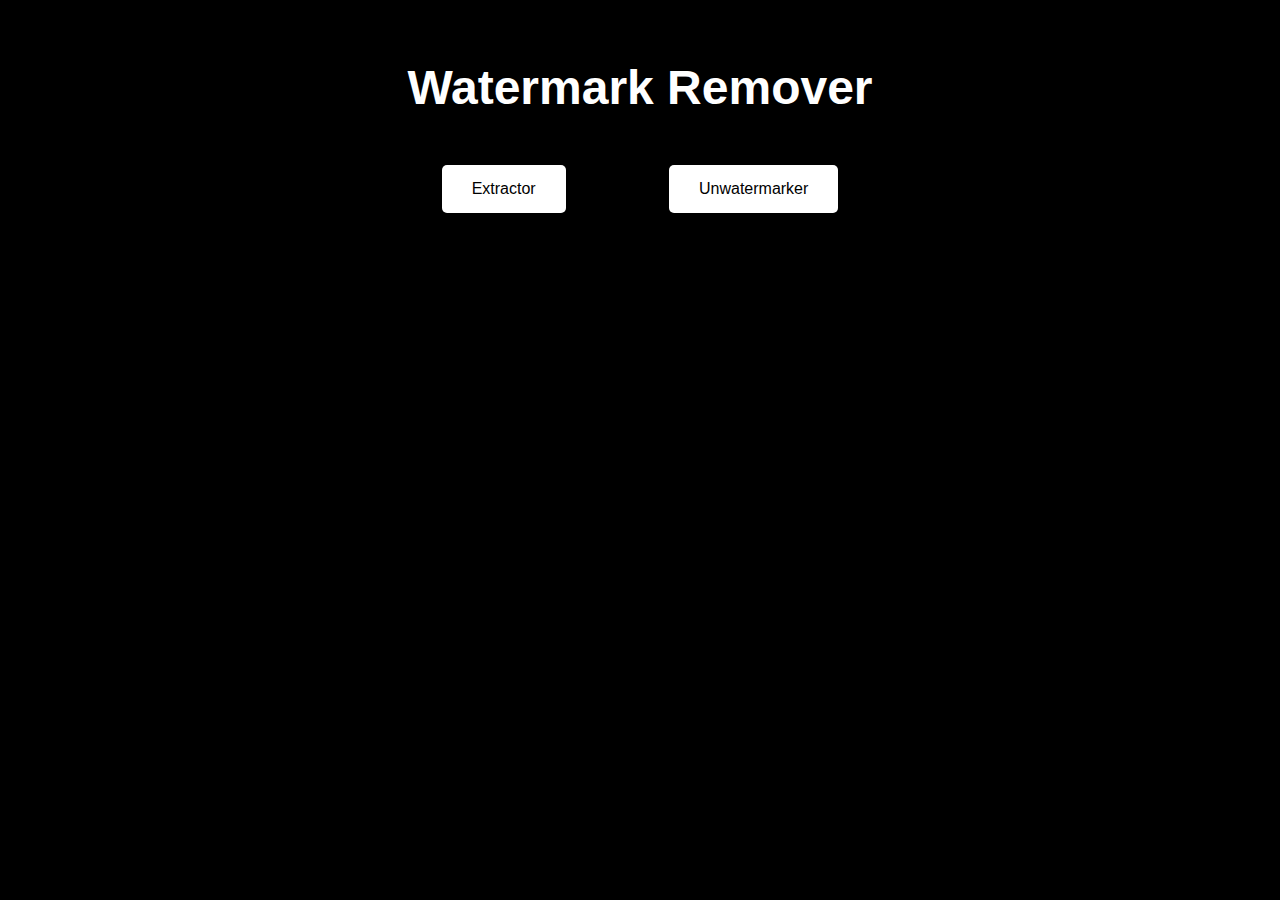
<file: index.html>
<!DOCTYPE html>
<html lang="pt-br">
<head>
    <meta charset="UTF-8">
    <meta name="viewport" content="width=device-width, initial-scale=1.0">
    <meta name="robots" content="noindex">
    <meta name="googlebot" content="noindex">
    <title>Watermark Remover</title>
    <style>
        body {
            background-color: #000;
            color: #fff;
            font-family: sans-serif;
            text-align: center;
        }

        .container {
            width: 500px;
            margin: 0 auto;
            padding: 20px;
        }

        header {
            margin-bottom: 50px;
        }

        h1 {
            font-size: 3em;
        }

        .opcoes {
            display: flex;
            justify-content: space-around;
        }

        .botao {
            display: block;
            padding: 15px 30px;
            background-color: #fff;
            color: #000;
            text-decoration: none;
            border-radius: 5px;
            transition: background-color 0.3s;
        }

        .botao:hover {
            background-color: #ccc;
        }
    </style>
</head>
<body>
    <div class="container">
        <header>
            <h1>Watermark Remover</h1>
        </header>
        <main>
            <div class="opcoes">
                <a href="EXTRACTOR.html" class="botao extrator">Extractor</a>
                <a href="UNWATERMARKER.html" class="botao desmarcador">Unwatermarker</a>
            </div>
        </main>
    </div>
</body>
</html>
</file>
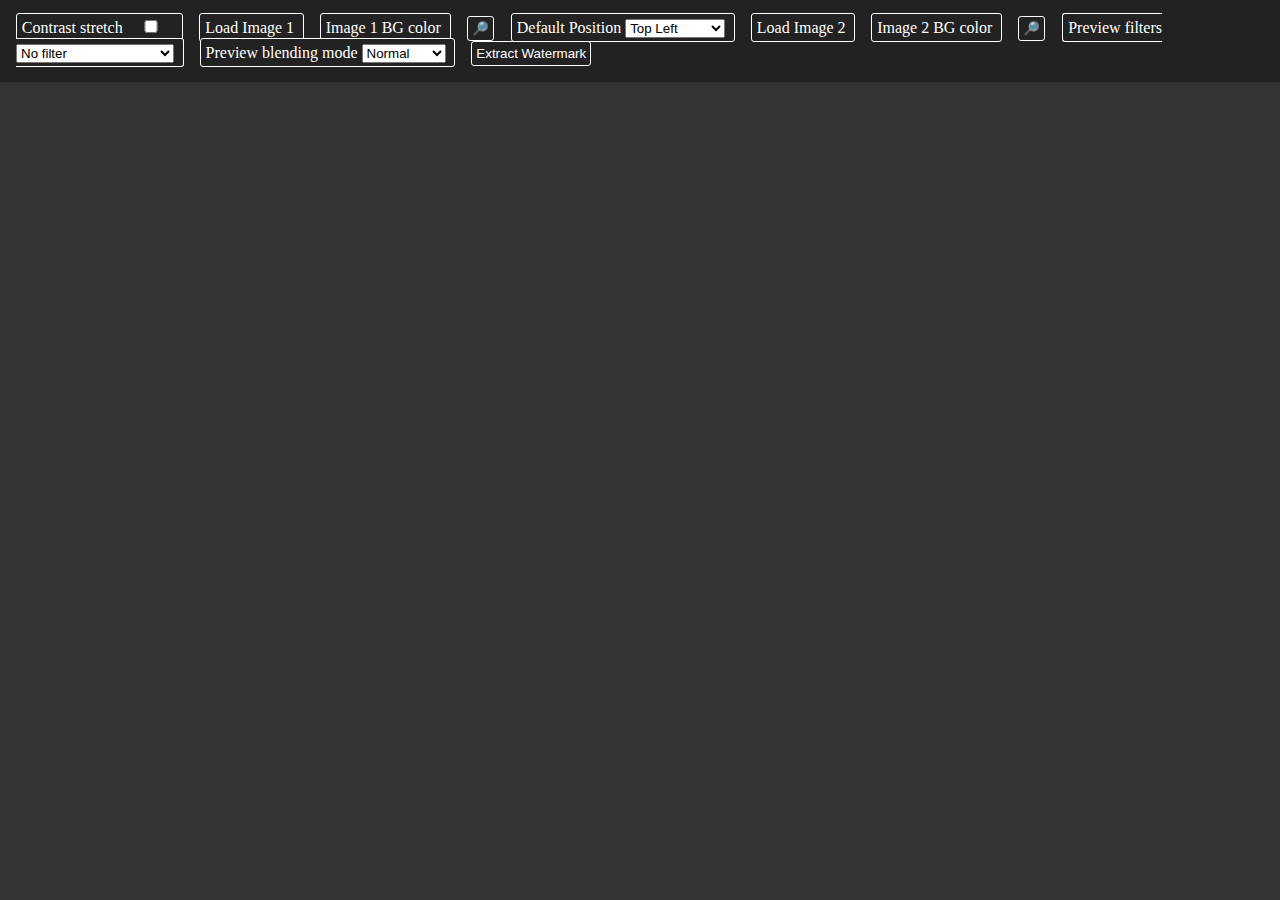
<file: EXTRACTOR.html>
<!DOCTYPE html>
<html lang="">
    <head>
        <meta charset="utf-8">
        <meta name="viewport" content="width=device-width, initial-scale=1">
        <meta name="robots" content="noindex">
        <meta name="googlebot" content="noindex">
        <title>Watermark Extractor</title>
        <link rel="stylesheet" href="resources/watermark.css" type="text/css">
    </head>
    <body>
        <header>
            <div id="topbar">
                <label>
                    Contrast stretch
                    <input type="checkbox" id="contrastStretch">
                </label>
                <label>
                    Load Image 1
                    <input type="file" id="inputImage1" />
                </label>
                <label>
                    Image 1 BG color
                    <input type="color" id="colorImage1" value="#000000" />
                </label>
                <button onclick="pickColor(1)">🔎</button>
                <label>
                    Default Position
                    <select id="defaultPosition">
                        <option value="top-left">Top Left</option>
                        <option value="top-right">Top Right</option>
                        <option value="center">Center</option>
                        <option value="bottom-left">Bottom Left</option>
                        <option value="bottom-right">Bottom Right</option>
                    </select>
                </label>
                <label>
                    Load Image 2
                    <input type="file" id="inputImage2" />
                </label>
                <label>
                    Image 2 BG color
                    <input type="color" id="colorImage2" value="#ffffff" />
                </label>
                <button onclick="pickColor(2)">🔎</button>
                <label>
                    Preview filters
                    <select id="overlayFilters">
                        <option value="none">No filter</option>
                        <option value="invert()">Invert</option>
                        <option value="invert() hue-rotate(180deg)">Invert (only brightness)</option>
                        <option value="grayscale(100%)">Grayscale</option>
                    </select>
                </label>
                <label>
                    Preview blending mode
                    <select id="overlayMode">
                        <option value="normal">Normal</option>
                        <option value="difference">Difference</option>
                        <option value="darken">Darken</option>
                        <option value="lighten">Lighten</option>
                        <option value="hard-light">Hard Light</option>
                    </select>
                </label>
                <button onclick="extract()">Extract Watermark</button>
            </div>
            <div id="confirm" style="display: none;">
                Do you want to save the changes? &nbsp;&nbsp;
                <button onclick="confirmYes()"> Yes </button>
                <button onclick="confirmNo()"> No </button>
            </div>
        </header>
        <main>
            <div id="imageContainer">
                <canvas id="image1"></canvas>
                <canvas id="image2" style="opacity: 0.5;"></canvas>
                <div id="window" style="width: 300px; height: 150px; display: none;">
                    <div id="windowSize"></div>
                </div>
            </div>
        </main>
        <footer></footer>
        <script src="resources/extract.js"></script>
    </body>
</html>
</file>
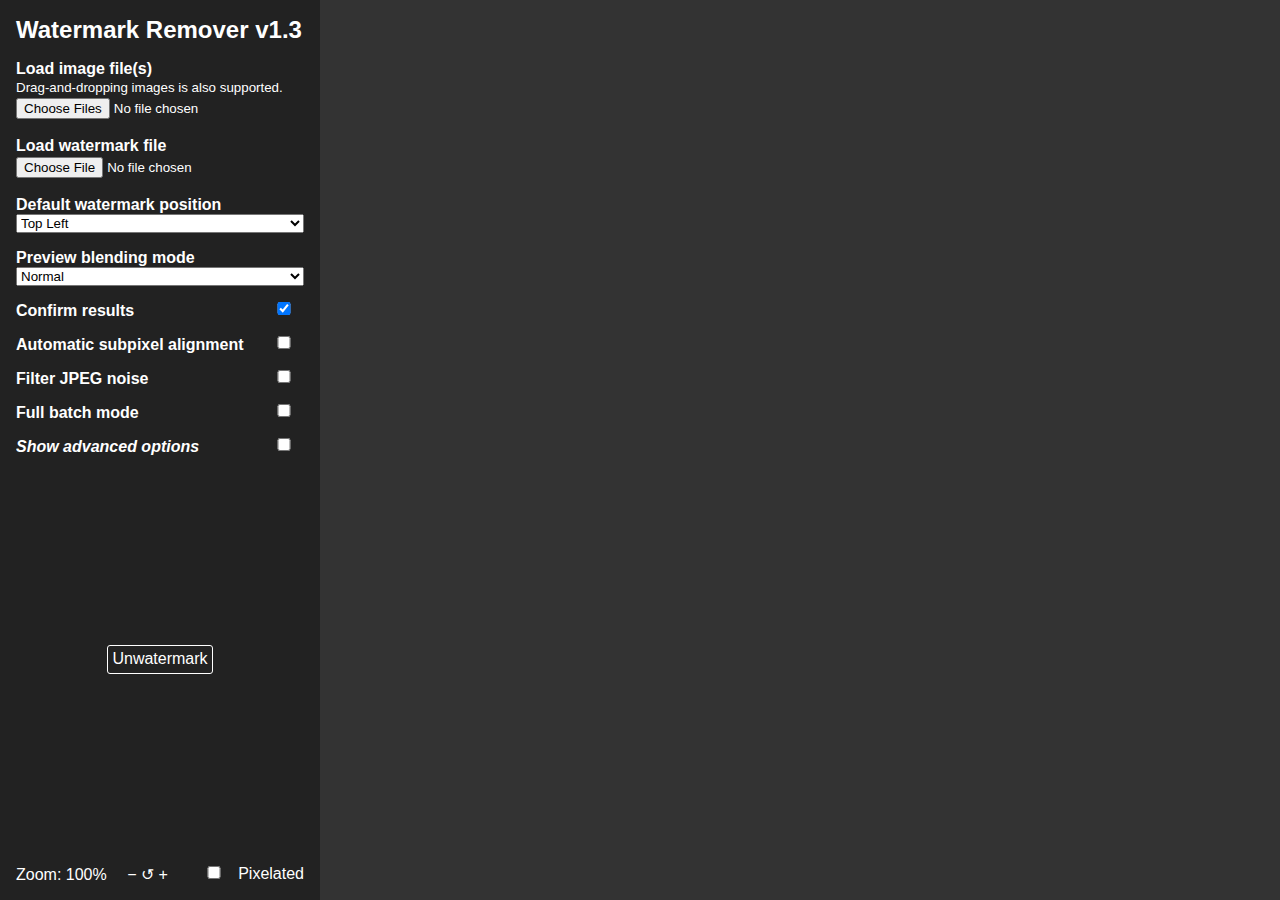
<file: UNWATERMARKER.html>
<!DOCTYPE html>
<html lang="">
    <head>
        <meta charset="utf-8">
        <meta name="viewport" content="width=device-width, initial-scale=1">
        <meta name="robots" content="noindex">
        <meta name="googlebot" content="noindex">
        <title>Watermark Remover</title>
        <link rel="stylesheet" href="resources/watermark.UIv2.css" type="text/css">
    </head>
    <body>
        <div class="left">
            <h2 style="/*height: 2em;*/"> Watermark Remover v1.3 </h2>
            <div class="option multiple">
                <div class="optiontitle">Load image file(s)</div>
                <small>Drag-and-dropping images is also supported.</small>
                <input type="file" id="inputImage" multiple class="optionbox" />
            </div>
            <div class="option multiple">
                <div class="optiontitle">Load watermark file</div>
                <input type="file" id="inputWatermark" class="optionbox" />
            </div>
            <div class="optionscontainer">
                <div class="option multiple">
                    <div class="optiontitle">Default watermark position</div>
                    <select id="defaultPosition" class="optionbox">
                        <option value="top-left">Top Left</option>
                        <option value="top-right">Top Right</option>
                        <option value="center">Center</option>
                        <option value="bottom-left">Bottom Left</option>
                        <option value="bottom-right">Bottom Right</option>
                    </select>
                </div>
                <div class="option multiple">
                    <div class="optiontitle">Preview blending mode</div>
                    <select id="overlayMode" class="optionbox">
                        <option value="normal">Normal</option>
                        <option value="difference">Difference</option>
                        <option value="rt">Real-time unwatermarking</option>
                    </select>
                </div>
                <div class="option single">
                    <div class="optiontitle">Confirm results</div>
                    <input type="checkbox" id="preview" class="optionbox" checked="true">
                </div>
                <div class="option single">
                    <div class="optiontitle">Automatic subpixel alignment</div>
                    <input type="checkbox" id="autoSubpixel" class="optionbox">
                </div>
                <div class="option single">
                    <div class="optiontitle">Filter JPEG noise</div>
                    <input type="checkbox" id="filterJPEG" class="optionbox">
                </div>
                <div class="option single">
                    <div class="optiontitle">Full batch mode</div>
                    <input type="checkbox" id="fullBatch" class="optionbox">
                </div>
                <div class="option single">
                    <div class="optiontitle"><i>Show advanced options</i></div>
                    <input type="checkbox" id="showAdvanced" class="optionbox">
                </div>
                
                <div id="advancedOptions" style="display: none;">
                    <div class="option multiple">
                        <div class="optiontitle">
                            Preview contrast
                            <span onclick="resetFilter('previewContrast')">↺</span>
                        </div>
                        <div class="rangeFlex">
                            <small> 0x </small>
                            <input type="range" id="previewContrast" max="10" min="0" step="0.1" value="1" class="optionbox">
                            <small> 10x </small>
                        </div>
                    </div>
                    <div class="option multiple">
                        <div class="optiontitle">
                            Preview brightness
                            <span onclick="resetFilter('previewBrightness')">↺</span>
                        </div>
                        <div class="rangeFlex">
                            <small> 0% </small>
                            <input type="range" id="previewBrightness" max="2" min="0" step="0.05" value="1" class="optionbox">
                            <small> 200% </small>
                        </div>
                    </div>
                    <div class="option multiple">
                        <div class="optiontitle">
                            Strength of JPEG Filter
                            <span onclick="document.getElementById('filterJPEGStrength').value = 3">↺</span>
                        </div>
                        <div class="rangeFlex">
                            <small> 0 </small>
                            <input type="range" id="filterJPEGStrength" max="10" min="0" step="1" value="3" class="optionbox">
                            <small> 10 </small>
                        </div>
                    </div>
                    <div class="option multiple">
                        <div class="optiontitle">
                            Threshold of JPEG Filter
                            <span onclick="document.getElementById('filterJPEGThreshold').value = 4">↺</span>
                        </div>
                        <div class="rangeFlex">
                            <small> 0 </small>
                            <input type="range" id="filterJPEGThreshold" max="25" min="0" step="1" value="4" class="optionbox">
                            <small> 25 </small>
                        </div>
                    </div>
                    <div class="option multiple">
                        <div class="optiontitle">Extras</div>
                        <div class="extrasContainer">
                            <select id="extras" class="optionbox">
                                <option value="none">---</option>
                                <option value="generateTencent">* Generate fitting Tencent (ac.qq.com) watermark </option>
                                <option value="resizeWatermark"> Resize watermark </option>
                                <option value="resizeWatermarkByPageSize"> Resize watermark based on original page size </option>
                                <option value="fullReset"> Reset all Settings </option>
                            </select>
                            <button onclick="run_extra()"> ► </button>
                        </div>
                        <small> * will also be applied on image load </small>
                    </div>
                    <div class="option single">
                        <div class="optiontitle">Save as ZIP in batch mode</div>
                        <input type="checkbox" id="fullBatchZIP" class="optionbox" checked="true">
                    </div>
                    <div class="option multiple" style="display: none;">
                        <!-- currently broken -->
                        <div class="optiontitle">
                            Automatic (whole) pixel alignment
                            <span onclick="document.getElementById('autoWholePixel').value = 0">↺</span>
                        </div>
                        <div class="rangeFlex">
                            <small> off </small>
                            <input type="range" id="autoWholePixel" max="10" min="0" step="1" value="0" class="optionbox">
                            <small> 21x21px </small>
                        </div>
                    </div>
                    <div class="option multiple">
                        <div class="optiontitle">
                            Watermark alpha adjustment
                            <span onclick="document.getElementById('alphaAdjust').value = 1">↺</span>
                        </div>
                        <div class="rangeFlex">
                            <small> -50% </small>
                            <input type="range" id="alphaAdjust" max="1.5" min="0.5" step="0.01" value="1" class="optionbox">
                            <small> +50% </small>
                        </div>
                        <!--table style="width: 100%;">
                            <tr>
                                <td width="0"><small> -50% </small></td>
                                <td><input type="range" id="alphaAdjust" max="1.5" min="0.5" step="0.01" value="1" class="optionbox"></td>
                                <td width="0"><small> +50% </small></td>
                            </tr>
                        </table-->
                    </div>
                    <div class="option single">
                        <div class="optiontitle">Transparency threshold</div>
                        <input type="number" id="transparencyThreshold" max="255" min="0" value="3" class="optionbox">
                        <small>0 = fully transparent, 255 = fully opaque</small>
                    </div>
                    <div class="option single">
                        <div class="optiontitle">Opaque smoothing</div>
                        <input type="number" id="opaqueThreshold" max="255" min="0" value="240" class="optionbox">
                        <small>0 = every pixel, 255 = no pixels</small>
                    </div>
                    <div class="option single" style="display: none;">
                        <div class="optiontitle">Replace Edges</div>
                        <input type="checkbox" id="smoothEdges" class="optionbox">
                    </div>
                    <div class="option single" style="display: none;">
                        <div class="optiontitle">Adjust edge brightness</div>
                        <input type="checkbox" id="adjustBrightness" class="optionbox">
                    </div>
                </div>
            </div>
            <div class="buttonwrap">
                <!--button onclick="unwatermark()" class="unwatermark">Unwatermark</button>
                <button onclick="unwatermark()" class="unwatermark">Skip Image</button-->
                <div class="option multiple bottombuttons" id="unwatermarkbuttons" style="">
                    <button onclick="unwatermark()" id="unwatermarkbutton" class="unwatermark">Unwatermark</button>
                    <button onclick="nextImage()" id="skipbutton" style="display: none; margin-left: 1em;">Skip Image</button>
                </div>
                <div class="option multiple" id="confirm" style="display: none;">
                    <div class="optiontitle">Save the changes?</div>
                    <button onclick="confirmYes()"> Yes </button>
                    <button onclick="confirmNo()" style="margin-left: 1em;"> No </button>
                </div>
            </div>
            <div class="zoomindicator">
                Zoom: <span id="zoom">100</span> &nbsp;
                <span onclick="zoomImage(-25)">−</span>
                <span onclick="resetZoom()">↺</span>
                <span onclick="zoomImage(25)">+</span>
                <div>
                    <input type="checkbox" id="pixelatedZoom">
                    Pixelated
                </div>
            </div>
        </div>
        <div class="right">
            <div id="imageContainer">
                <img id="image" />
                <canvas id="watermark" width="0"></canvas>
                <canvas id="rtPrev1" width="0" style="mix-blend-mode: difference; display: none"></canvas>
                <canvas id="rtPrev2" width="0" style="mix-blend-mode: color-dodge; display: none"></canvas>
                <div id="rtPrevBox" style="display: none"></div>
            </div>
        </div>

        <script src="resources/simplezip.min.js"></script>
        <script src="resources/pica9.min.js"></script>
        <script src="resources/tencent_watermark.js"></script>
        <script src="resources/watermark.js"></script>
    </body>
</html>
</file>
<file: resources/watermark.css>
body {
    background-color: #333;
    color: white;
    padding: 0;
    margin: 0;
    overflow: auto;
}
header {
    padding: 0.5em;
    background-color: #222;
    position: sticky;
    top: 0;
    z-index: 3;
}
header div {
    margin: 0.5em;
}
img, canvas {
    position: absolute;
    top: 0;
    left: 0;
}
#watermark {
   /*z-index: 1; */
}
div#imageContainer {
    position: relative;
    margin: auto;
}
label, button {
    padding: 0.3em;
    border: 1px solid white;
    border-radius: 3px;
    margin-right: 1em;
    color: white;
    background-color: #222;
}
header div input {
    color: white;
    background-color: #333;
    width: 3em;
}
#topbar input {
    display: none;
}
#topbar input[type="checkbox"] {
    display: inline-block;
}
div#window {
    border: 2px solid #54afff;
    position: absolute;
    display: block;
    box-shadow: 0 0 15px 5px black;
    z-index: 1;
}
div#windowSize {
    display: block;
    border: 5px solid #54afff;
    position: absolute;
    bottom: 0;
    right: 0;
    cursor: nwse-resize;
    z-index: 2;
}


@font-face {
  font-family: 'Arial Black';
  font-style: normal;
  font-weight: 400;
  src: url(./ariblk.ttf);
}
</file>
<file: resources/watermark.UIv2.css>
* {
    margin: 0;
    font-family: "Helvetica", "Arial", "Liberation Sans", sans-serif;
}
body {
    background-color: #333;
    color: white;
    padding: 0;
    overflow: auto;
}
div.left {
    background-color: #222;
    position: absolute;
    top: 0;
    left: 0;
    box-sizing: border-box;
    height: 100%;
    width: 320px;
    z-index: 3;
    padding: 1em;
    display: flex;
    flex-direction: column;
}
div.right {
    position: absolute;
    top: 0;
    right: 0;
    height: 100%;
    width: calc(100% - 320px);
    overflow: auto;
}
div.option {
    position: relative;
    margin-top: 1em;
}
div.optiontitle {
    font-weight: bold;
}
div.single .optionbox {
    position: absolute;
    right: 0;
    top: 0;
}
div.multiple .optionbox {
    width: 100%;
}
div.rangeFlex {
    display: flex;
}
div.rangeFlex > input[type=range] {
    margin: 0 1em;
}

div.optionscontainer {
    overflow: auto;
    max-height: calc(100% - 19em);
    /*margin-bottom: 0.5em;*/
}

.extrasContainer {
    display: flex;
}
.extrasContainer > button {
    margin: 0 0.5em;
    width: 2.5em;
}

div.buttonwrap {
    position: relative;
    min-height: 4.5em;
    /*max-height: calc(100% - 47em);*/
    height: 100%;
    flex: 1;
}
div.buttonwrap > * {
    position: absolute;
    margin: auto;
    left: 0;
    right: 0;
    top: 0;
    bottom: 0;
}
button.unwatermark {
    font-size: 1em;
    max-height: 2em;
}
#confirm {
    max-height: 3.5em;
    line-height: 150%;
    text-align: center;
}
.bottombuttons {
    max-height: 2em;
    line-height: 150%;
    text-align: center;
}
div.zoomindicator {
    position: relative; /*changed from absolute*/
    /*bottom: 1em;*/
    user-select: none;
    width: 100%;
}
#zoom {
    display: inline-block;
    width: 3em;
}
#zoom::after {
    content: "%";
}
div.zoomindicator > div {
    display: inline-block;
    position: absolute;
    right: /*2em*/ 0;
}
.pixelated {
    image-rendering: -webkit-optimize-contrast;
    image-rendering: -moz-crisp-edges;
    image-rendering: crisp-edges;
    image-rendering: pixelated;
}

img, canvas {
    position: absolute;
    top: 0;
    left: 0;
}
#watermark {
   /*z-index: 1; */
}
div#imageContainer {
    position: relative;
    margin: auto;
}
label, button {
    padding: 0.3em;
    border: 1px solid white;
    border-radius: 3px;
    /*margin-right: 1em;*/
    color: white;
    background-color: #222;
}
div.left div input {
    color: white;
    background-color: #333;
    width: 3em;
}
div.left input[type="file"] {
    background-color: #222;
    padding: 2px 0;
}
#topbar input {
    display: none;
}
div#window, div#rtPrevBox {
    outline: 2px solid #54afff;
    position: absolute;
    display: block;
    box-shadow: 0 0 15px 5px black;
    z-index: 1;
}
div#windowSize {
    display: block;
    border: 5px solid #54afff;
    position: absolute;
    bottom: 0;
    right: 0;
    cursor: nwse-resize;
    z-index: 2;
}

canvas#rtPrev1, canvas#rtPrev2, div#rtPrevBox {
    pointer-events: none;
}
</file>
